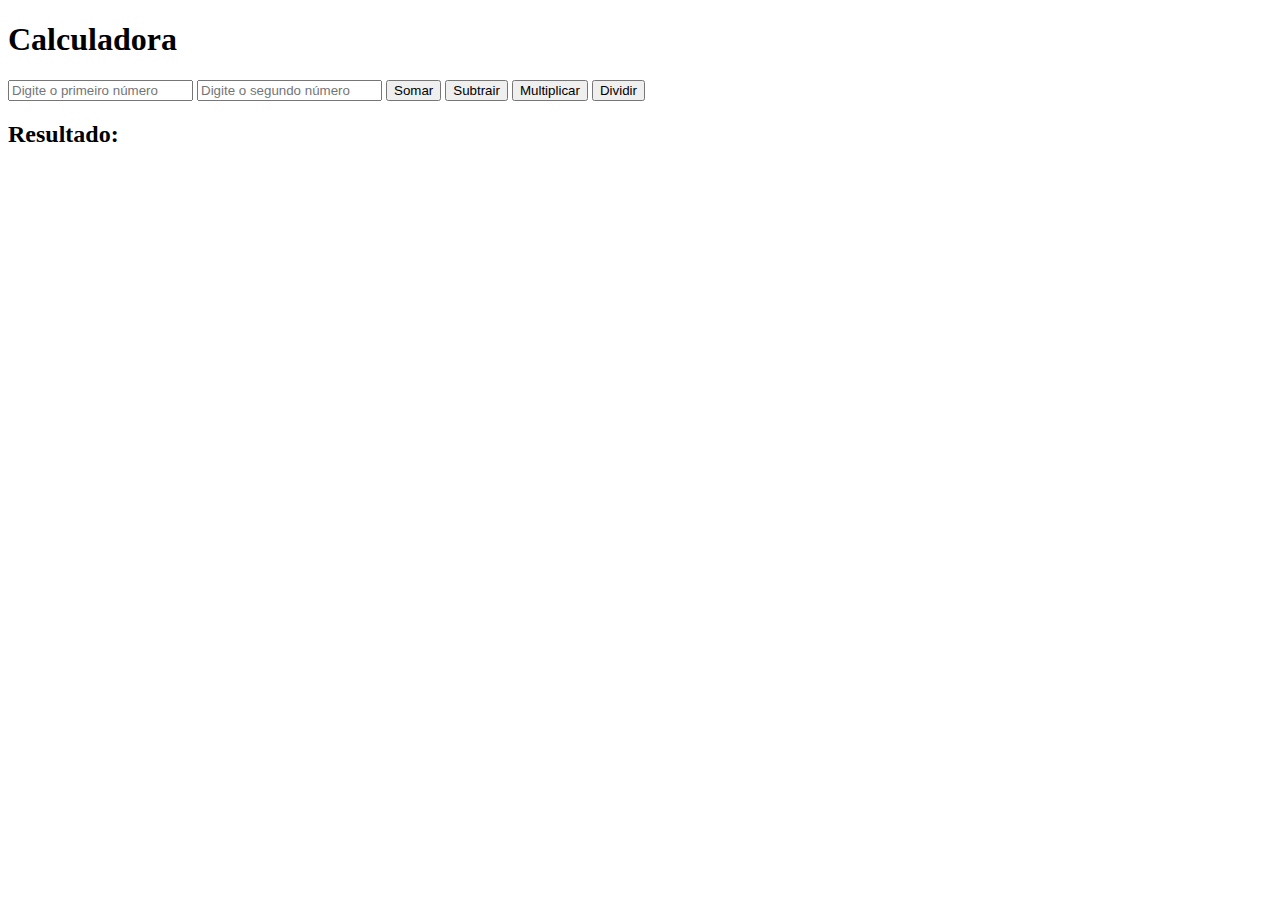
<file: calculadora/index.html>
<!DOCTYPE html>
<html>
<head>
  <title>Calculadora</title>
  <script src="calculadora.js"></script>
</head>
<body>
  <h1>Calculadora</h1>

  <input type="text" id="num1" placeholder="Digite o primeiro número">
  <input type="text" id="num2" placeholder="Digite o segundo número">

  <button onclick="add()">Somar</button>
  <button onclick="subtract()">Subtrair</button>
  <button onclick="multiply()">Multiplicar</button>
  <button onclick="divide()">Dividir</button>

  <h2>Resultado: <div id="result"></div></h2>
</body>
</html>
</file>
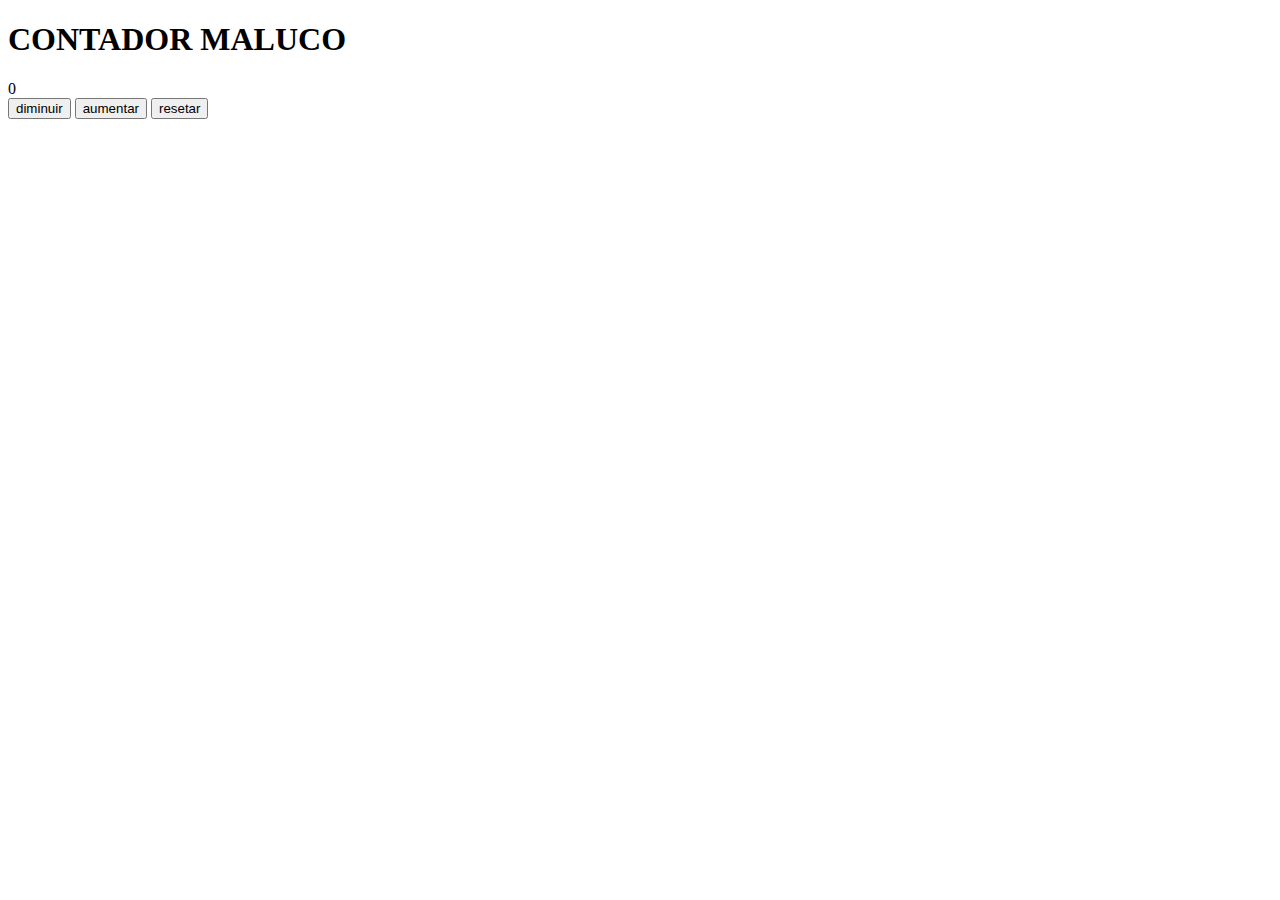
<file: counter-test/index.html>
<!DOCTYPE html>
<html lang="en">
<head>
    <meta charset="UTF-8">
    <meta http-equiv="X-UA-Compatible" content="IE=edge">
    <meta name="viewport" content="width=device-width, initial-scale=1.0">
    <title>Document</title>
</head>
<body>
    <h1>CONTADOR MALUCO</h1>
    <label id="contador">0</label><br>
    <button id="diminui">diminuir</button>
    <button id="aumenta">aumentar</button>
    <button id="reseta">resetar</button>
    <script src="index.js"></script>
</body>
</html>
</file>
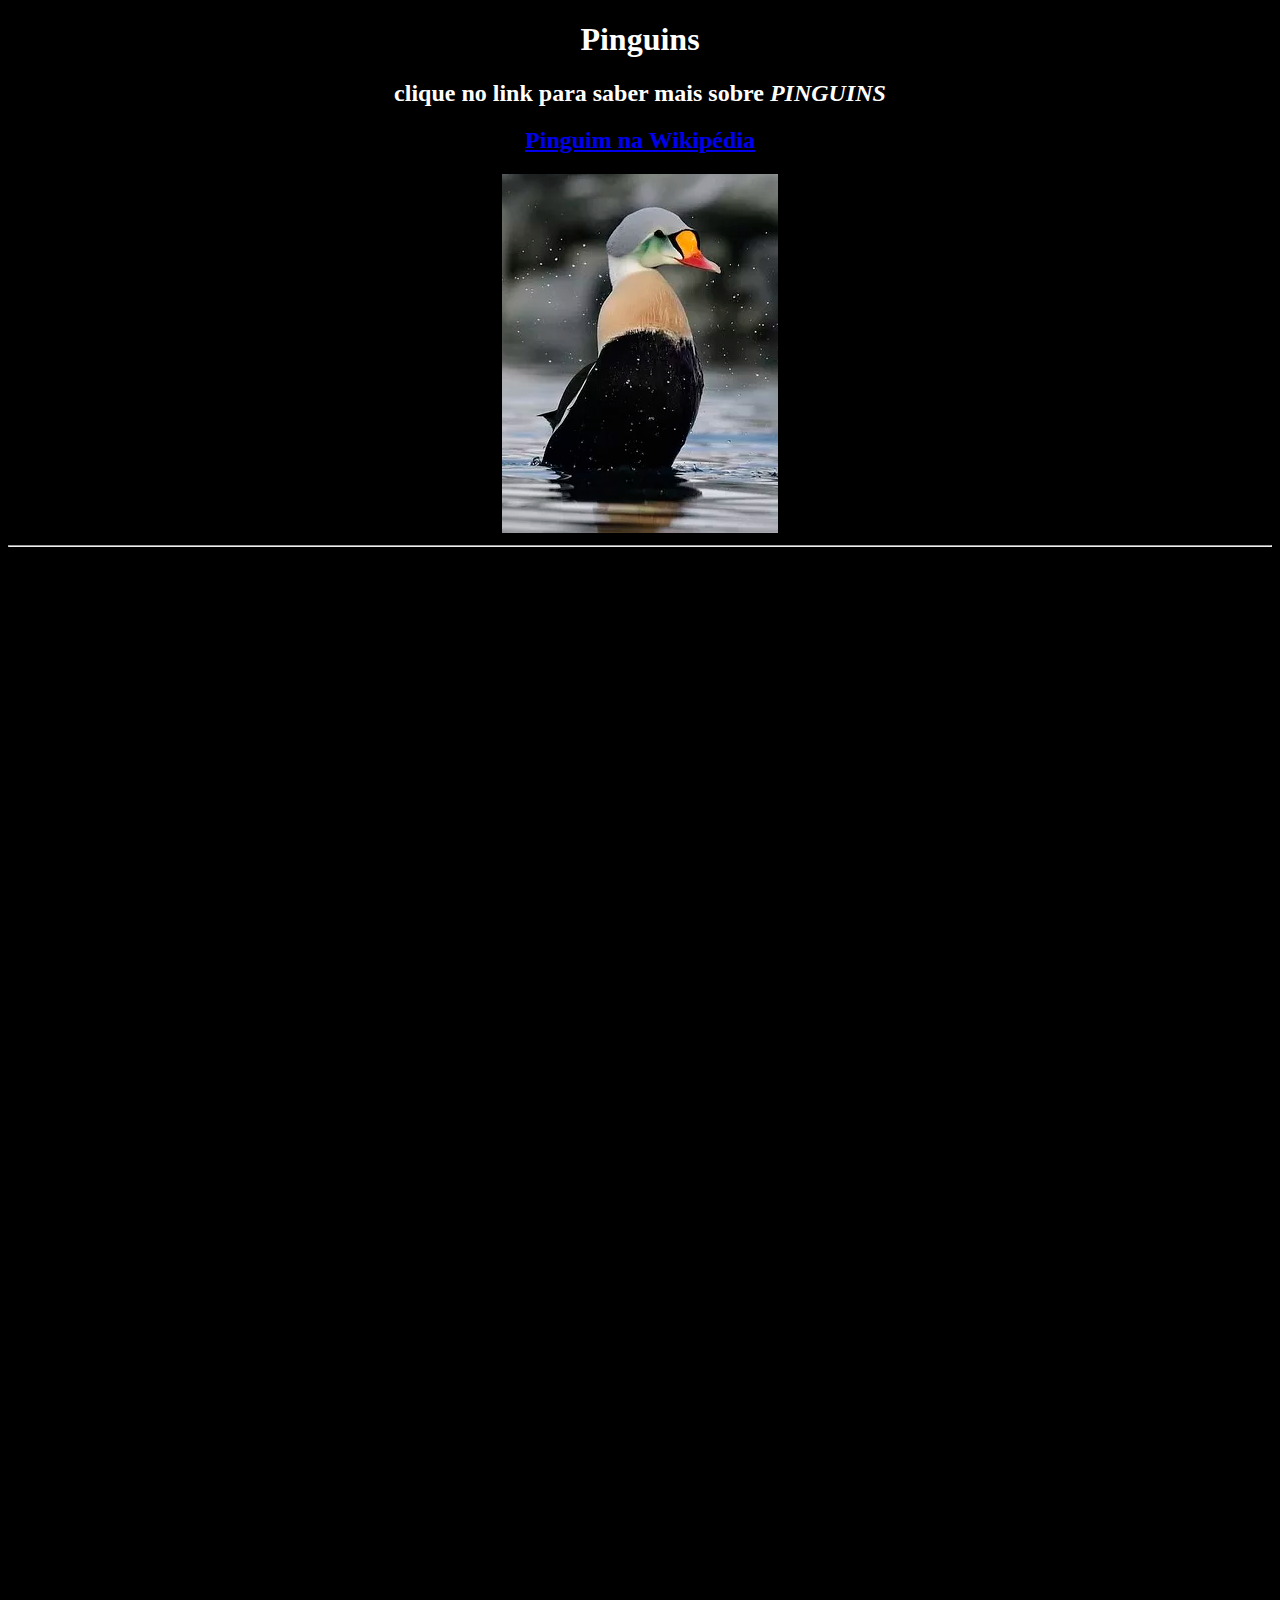
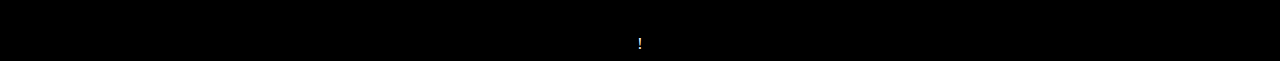
<file: silvio/silvio.html>
<!DOCTYPE html>
<html lang="en">
<head>
  <meta charset="UTF-8">
  <meta http-equiv="X-UA-Compatible" content="IE=edge">
  <meta name="viewport" content="width=device-width, initial-scale=1.0">
  <title>Site sobre pinguins</title>
</head>
<body align="center" bgcolor="black" text="white">
  <h1> Pinguins</h1>
  <h2>clique no <strong>link</strong> para saber mais sobre <i>PINGUINS</i></h2>
  <h2><a target="blank" href="https://pt.wikipedia.org/wiki/Pinguim">Pinguim na Wikipédia</a></h2>
  <img src="pinguim.png" width=""alt="Pinguim">
  <hr></hr>
  <iframe width="1280" height="720" src="https://www.youtube.com/embed/ipUjY5T2hSg" title="FINAL DO LESTE! MIAMI HEAT X BOSTON CELTICS - JOGO 4 | NBA AO VIVO E COM IMAGENS" frameborder="0" allow="accelerometer; autoplay; clipboard-write; encrypted-media; gyroscope; picture-in-picture; web-share" allowfullscreen></iframe>
  <iframe style="border-radius:12px"
    src="https://open.spotify.com/embed/track/3CblJq8QQQ0bb7vwJu8c3v?utm_source=generator" width="100%" height="352"
    frameBorder="0" allowfullscreen="" allow="autoplay; clipboard-write; encrypted-media; fullscreen; picture-in-picture"
    loading="lazy"></iframe>
</body>
</html> 
!
</file>
